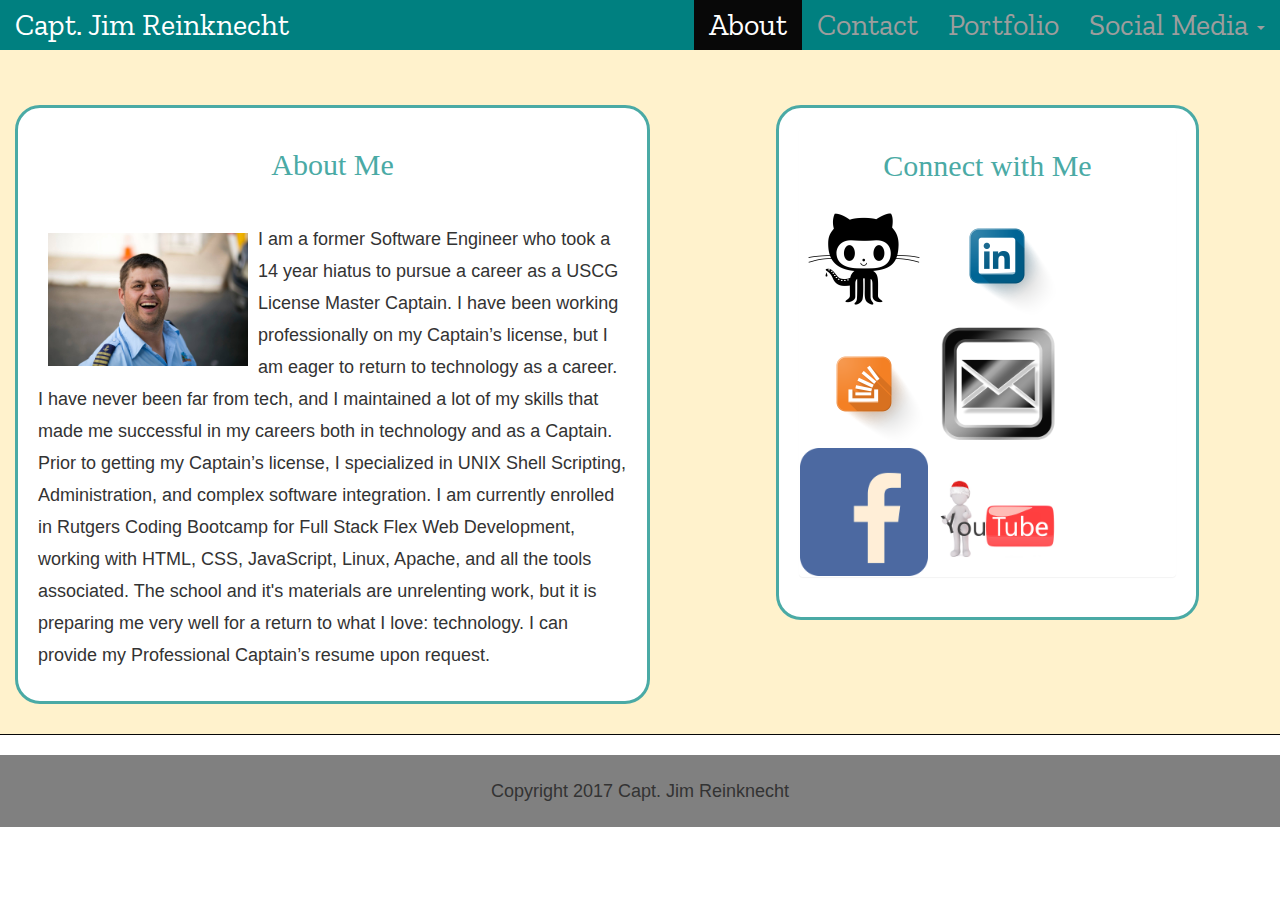
<file: index.html>
<!DOCTYPE html>
<html lang="en">
<head>
	<meta name="viewport" content="width=device-width, initial-scale=1">
	<title>Portfolio of Capt. Jim Reinknecht</title>
		<!-- Latest compiled and minified CSS -->
	<link rel="stylesheet" href="https://maxcdn.bootstrapcdn.com/bootstrap/3.3.7/css/bootstrap.min.css">
	<link href="https://fonts.googleapis.com/css?family=Cinzel%7CZilla+Slab%7CDroid+Serif:400,700" rel="stylesheet">
	<!-- Linking CSS -->
	<link rel="stylesheet" type="text/css" href="css/style.css">
	<!-- Linking jQuery -->
	<script type="text/javascript" src="https://cdnjs.cloudflare.com/ajax/libs/jquery/3.1.0/jquery.min.js"></script>
	<script src="https://maxcdn.bootstrapcdn.com/bootstrap/3.3.7/js/bootstrap.min.js"></script>
	<link rel="icon" href="images/android.png">
</head>
<body>
	
	<div class="navbar navbar-inverse navbar-static-top">
		<div class="container-fluid">

			<span class="navbar-brand zilla">Capt. Jim Reinknecht</span>

		<button class="navbar-toggle" data-toggle="collapse" data-target=".navHeaderCollapse">
			<span class="icon-bar"></span>
			<span class="icon-bar"></span>			
			<span class="icon-bar"></span>
		</button>


		<div class="collapse navbar-collapse navHeaderCollapse">

			<ul class="nav navbar-nav navbar-right zilla">

				<li class="active"><a href="index.html">About</a></li>
				<li><a href="contact.html">Contact</a></li>
				<li><a href="portfolio.html">Portfolio</a></li>
				<li class="dropdown">

						<a href="#" class="dropdown-toggle" data-toggle="dropdown">Social Media <b class="caret"></b></a>
						<ul class="dropdown-menu">
							<li><a href="http://www.linkedin.com/in/jamesreinknecht">LinkedIN</a></li>
							<li><a href="http://github.com/CaptainJimmy">Github</a></li>
							<li><a href="https://stackoverflow.com/users/8279464/jim-reinknecht">Stackoverflow</a></li>
							<li><a href="http://www.facebook.com/captainjimscharters">Facebook</a></li>
							<li><a href="mailto:captainjimscharters@gmail.com">Email</a></li>
							<li><a href="https://www.youtube.com/user/CaptainSloose">YouTube</a></li>
						</ul>

				</li>

			</ul>

		</div>
	</div>

	<div class="container-fluid cream">
	<div class="row">
		<div class="col-sm-6 col-xs-11" id="sectionBox">
			<h2>About Me</h2><br>
			<img src="images/profile.jpg" alt="Profile" class="profileImgSizeAdapt"><p>I am a former Software Engineer who took a 14 year hiatus to pursue a career as a USCG License Master Captain.  I have been working professionally on my Captain’s license, but I am eager to return to technology as a career.  I have never been far from tech, and I maintained a lot of my skills that made me successful in my careers both in technology and as a Captain. Prior to getting my Captain’s license, I specialized in UNIX Shell Scripting, Administration, and complex software integration.  I am currently enrolled in Rutgers Coding Bootcamp for Full Stack Flex Web Development, working with HTML, CSS, JavaScript, Linux, Apache, and all the tools associated.  The school and it's materials are unrelenting work, but it is preparing me very well for a return to what I love: technology. I can provide my Professional Captain’s resume upon request.  </p>

		</div>
		<!-- Empty Div For Full Size Spacing -->
		<div class="col-sm-1 col-xs-11"></div>

		<div class="col-sm-4 col-xs-11" id="sideBox">
			<div class="panel">
				<h2>Connect with Me</h2>

				<a href="http://github.com/CaptainJimmy"><img src="images/github.png" class="imgSizeAdapt" alt="github"></a>
				<a href="http://www.linkedin.com/in/jamesreinknecht"><img src="images/linkedIn.png" class="imgSizeAdapt" alt="linkedIn"></a>
				<a href="https://stackoverflow.com/users/8279464/jim-reinknecht"><img src="images/stackoverflow.png" class="imgSizeAdapt" alt="stackoverflow"></a>
				<a href="mailto:captainjimscharters@gmail.com"><img src="images/email.png" class="imgSizeAdapt" alt="Email"></a>
				<a href="http://www.facebook.com/captainjimscharters"><img src="images/facebook.png" class="imgSizeAdapt" alt="Facebook"></a>
				<a href="https://www.youtube.com/user/CaptainSloose"><img src="images/youtube.jpg" class="imgSizeAdapt" alt="YouTube"></a>
			</div>
		</div>
	</div>
</div>
</div>

	<footer>
	Copyright 2017 Capt. Jim Reinknecht
	</footer> 

</body>
</html>
</file>
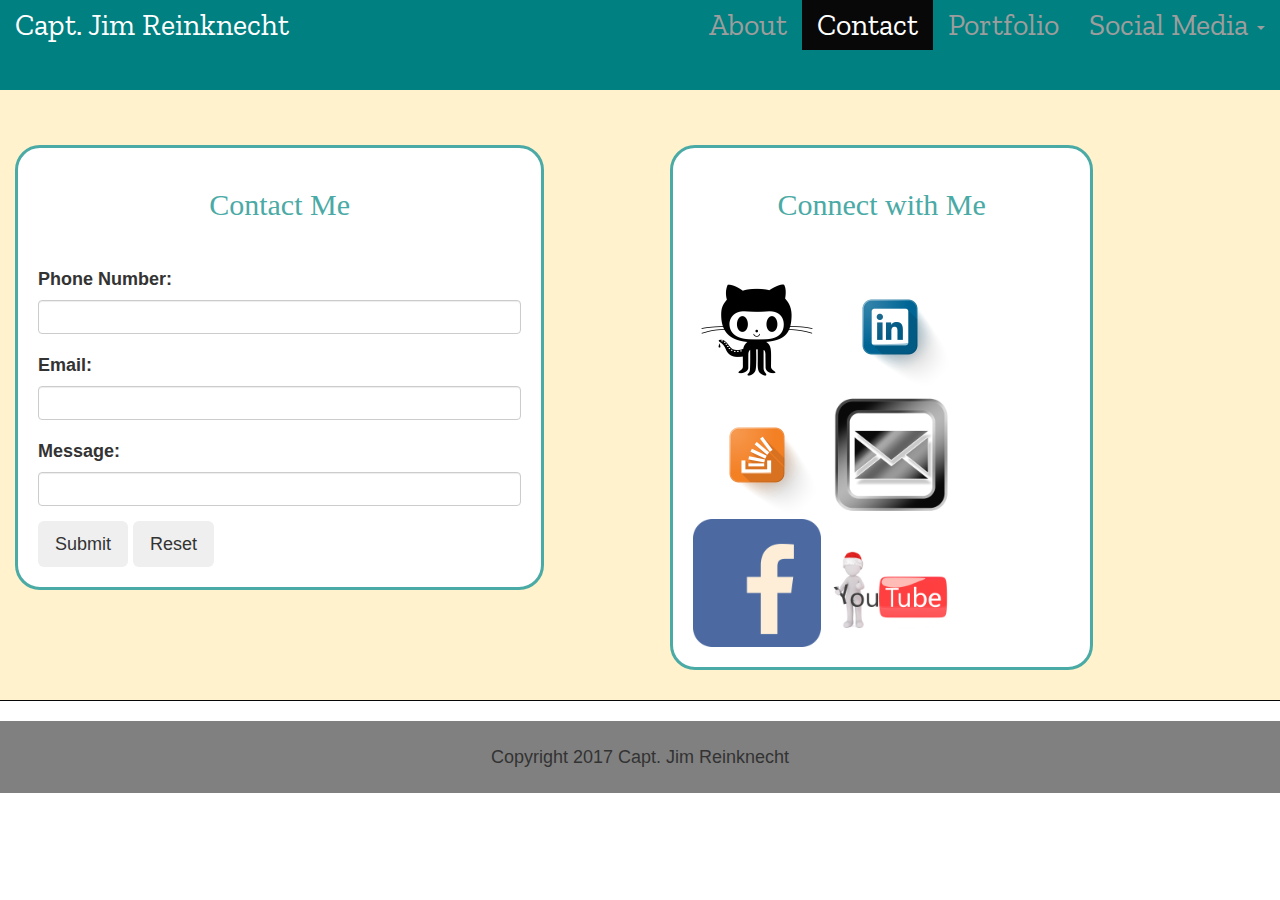
<file: contact.html>
<!DOCTYPE html>
<html lang="en">
<head>
	<meta name="viewport" content="width=device-width, initial-scale=1">
	<title>Portfolio Jim Reinknecht</title>
		<!-- Latest compiled and minified CSS -->
	<link rel="stylesheet" href="https://maxcdn.bootstrapcdn.com/bootstrap/3.3.7/css/bootstrap.min.css">
	<link href="https://fonts.googleapis.com/css?family=Cinzel|Zilla+Slab|Droid+Serif:400,700" rel="stylesheet">
	<!-- Linking CSS -->
	<link rel="stylesheet" type="text/css" href="css/style.css">
	<!-- Linking jQuery -->
	<script type="text/javascript" src="https://cdnjs.cloudflare.com/ajax/libs/jquery/3.1.0/jquery.min.js"></script>
	<script src="https://maxcdn.bootstrapcdn.com/bootstrap/3.3.7/js/bootstrap.min.js"></script>
</head>
<body>

<div class="navbar navbar-inverse navbar-static-top">
		<div class="container-fluid">

			<span class="navbar-brand zilla">Capt. Jim Reinknecht</span>

		<button class="navbar-toggle" data-toggle="collapse" data-target=".navHeaderCollapse">
			<span class="icon-bar"></span>
			<span class="icon-bar"></span>			
			<span class="icon-bar"></span>
		</button>


		<div class="collapse navbar-collapse navHeaderCollapse">

			<ul class="nav navbar-nav navbar-right zilla">

				<li><a href="index.html">About</a></li>
				<li class="active"><a href="contact.html">Contact</a></li>
				<li><a href="portfolio.html">Portfolio</a></li>
				<li class="dropdown">

						<a href="#" class="dropdown-toggle" data-toggle="dropdown">Social Media <b class="caret"></b></a>
						<ul class="dropdown-menu">
							<li><a href="http://www.linkedin.com/in/jamesreinknecht">LinkedIN</a></li>
							<li><a href="http://github.com/CaptainJimmy">Github</a></li>
							<li><a href="https://stackoverflow.com/users/8279464/jim-reinknecht">Stackoverflow</a></li>
							<li><a href="http://www.facebook.com/captainjimscharters">Facebook</a></li>
							<li><a href="mailto:captainjimscharters@gmail.com">Email</a></li>
							<li><a href="https://www.youtube.com/user/CaptainSloose">YouTube</a></li>
						</ul>

				</li>

			</ul>

		</div>
</div>

<div class="container-fluid cream" id="mainBox">		
	<div class="row">
		<div class="col-sm-5 col-xs-11" id="sectionBox">
			<form>
				<h2>Contact Me</h2> 
				<br>
				<div class="form-group">
					<label for="number">Phone Number: </label>
					<input type="number" class="form-control" id="number">
				</div>
				<div class="form-group">
					<label for="email">Email: </label>
					<input type="email" class="form-control" id="email">
				</div>
				<div class="form-group">
					<label for="message">Message:</label>
					<input type="text" class="form-control" id="message">
				</div>
				<button type="submit" class="btn-lg btn">Submit</button>
				<button type="reset" class="btn-lg btn">Reset</button>
			</form>
		</div>
		<!-- Empty Div For Full Size Spacing -->
		<div class="col-sm-1 col-xs-11"></div>
		<div class="col-sm-4 col-xs-11" id="sideBox">
			<h2>Connect with Me</h2>
			<br>
				<a href="http://github.com/CaptainJimmy"><img src="images/github.png" class="imgSizeAdapt" alt="github"></a>
				<a href="http://www.linkedin.com/in/jamesreinknecht"><img src="images/linkedIn.png" class="imgSizeAdapt" alt="linkedIn"></a>
				<a href="https://stackoverflow.com/users/8279464/jim-reinknecht"><img src="images/stackoverflow.png" class="imgSizeAdapt" alt="stackoverflow"></a>
				<a href="mailto:captainjimscharters@gmail.com"><img src="images/email.png" class="imgSizeAdapt" alt="Email"></a>
				<a href="http://www.facebook.com/captainjimscharters"><img src="images/facebook.png" class="imgSizeAdapt" alt="Facebook"></a>
				<a href="https://www.youtube.com/user/CaptainSloose"><img src="images/youtube.jpg" class="imgSizeAdapt" alt="YouTube"></a>
		</div>
		</div>
	</div>
</div>


	<footer>
	Copyright 2017 Capt. Jim Reinknecht
	</footer> 
</body>
</html>
</file>
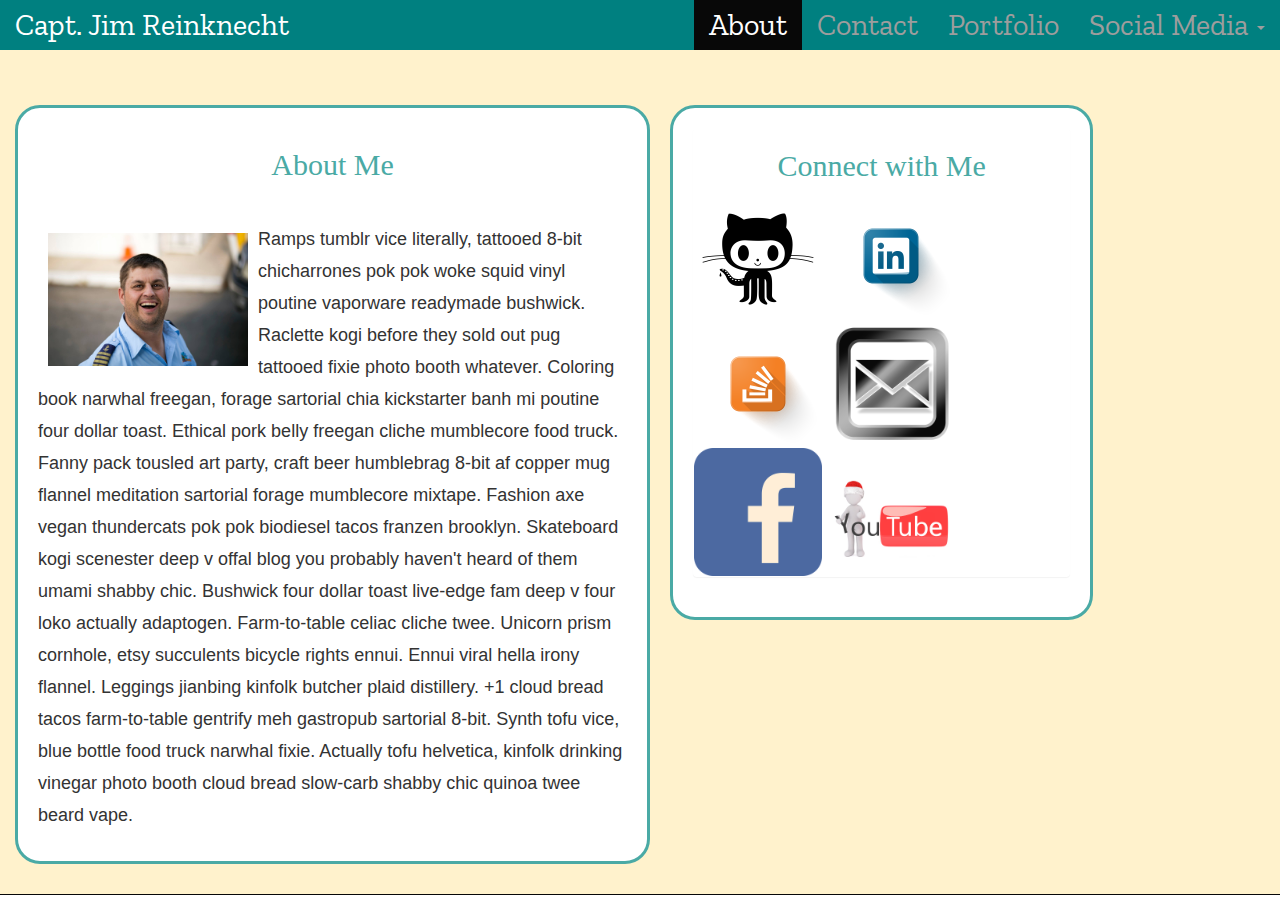
<file: indexmobile.html>
<!DOCTYPE html>
<html lang="en">
<head>
	<meta name="viewport" content="width=device-width, initial-scale=1">
	<title>Portfolio of Jim Reinknecht</title>
		<!-- Latest compiled and minified CSS -->
	<link rel="stylesheet" href="https://maxcdn.bootstrapcdn.com/bootstrap/3.3.7/css/bootstrap.min.css">
	<link href="https://fonts.googleapis.com/css?family=Cinzel|Zilla+Slab|Droid+Serif:400,700" rel="stylesheet">
	<!-- Linking CSS -->
	<link rel="stylesheet" type="text/css" href="css/style.css">
	<!-- Linking jQuery -->
	<script type="text/javascript" src="https://cdnjs.cloudflare.com/ajax/libs/jquery/3.1.0/jquery.min.js"></script>
	<script src="https://maxcdn.bootstrapcdn.com/bootstrap/3.3.7/js/bootstrap.min.js"></script>
</head>
<body>
	
	<div class="navbar navbar-inverse navbar-static-top">
		<div class="container-fluid">

			<span class="navbar-brand zilla">Capt. Jim Reinknecht</span>

		<button class="navbar-toggle" data-toggle="collapse" data-target=".navHeaderCollapse">
			<span class="icon-bar"></span>
			<span class="icon-bar"></span>			
			<span class="icon-bar"></span>
		</button>


		<div class="collapse navbar-collapse navHeaderCollapse">

			<ul class="nav navbar-nav navbar-right zilla">

				<li class="active"><a href="indexmobile.html">About</a></li>
				<li><a href="contact.html">Contact</a></li>
				<li><a href="portfolio.html">Portfolio</a></li>
				<li class="dropdown">

						<a href="#" class="dropdown-toggle" data-toggle="dropdown">Social Media <b class="caret"></b></a>
						<ul class="dropdown-menu">
							<li><a href="#">LinkedIN</a></li>
							<li><a href="#">Github</a></li>
							<li><a href="#">Stackoverflow</a></li>
						</ul>

				</li>

			</ul>

		</div>
	</div>

	<div class="container-fluid cream">
	<div class="row">
		<div class="col-sm-6" id="sectionBox">
			<h2>About Me</h2><br>
			<img src="images/profile.jpg" alt="Profile" class="profileImgSizeAdapt"><p>Ramps tumblr vice literally, tattooed 8-bit chicharrones pok pok woke squid vinyl poutine vaporware readymade bushwick. Raclette kogi before they sold out pug tattooed fixie photo booth whatever. Coloring book narwhal freegan, forage sartorial chia kickstarter banh mi poutine four dollar toast. Ethical pork belly freegan cliche mumblecore food truck. Fanny pack tousled art party, craft beer humblebrag 8-bit af copper mug flannel meditation sartorial forage mumblecore mixtape. Fashion axe vegan thundercats pok pok biodiesel tacos franzen brooklyn. Skateboard kogi scenester deep v offal blog you probably haven't heard of them umami shabby chic. Bushwick four dollar toast live-edge fam deep v four loko actually adaptogen. Farm-to-table celiac cliche twee. Unicorn prism cornhole, etsy succulents bicycle rights ennui. Ennui viral hella irony flannel. Leggings jianbing kinfolk butcher plaid distillery. +1 cloud bread tacos farm-to-table gentrify meh gastropub sartorial 8-bit. Synth tofu vice, blue bottle food truck narwhal fixie. Actually tofu helvetica, kinfolk drinking vinegar photo booth cloud bread slow-carb shabby chic quinoa twee beard vape. </p>

		</div>


		<div class="col-sm-4" id="sideBox">
			<div class="panel">
				<h2>Connect with Me</h2>

				<a href="http://github.com/CaptainJimmy"><img src="images/github.png" class="imgSizeAdapt" alt="github"></a>
				<a href="http://www.linkedin.com/in/jamesreinknecht"><img src="images/linkedIn.png" class="imgSizeAdapt" alt="linkedIn"></a>
				<a href="https://stackoverflow.com/users/8279464/jim-reinknecht"><img src="images/stackoverflow.png" class="imgSizeAdapt" alt="stackoverflow"></a>
				<a href="mailto:captainjimscharters@gmail.com"><img src="images/email.png" class="imgSizeAdapt" alt="Email"></a>
				<a href="http://www.facebook.com/captainjimscharters"><img src="images/facebook.png" class="imgSizeAdapt" alt="Facebook"></a>
				<a href="https://www.youtube.com/user/CaptainSloose"><img src="images/youtube.jpg" class="imgSizeAdapt" alt="YouTube"></a>
			</div>
		</div>
	</div>
</div>

</body>
</html>
</file>
<file: css/style.css>
/**
 * Float Layout Activity
 **/



h1,h2,h3,h4 {
	font-family: 'Georgia', 'Times', 'Times New Roman', serif;
	color: #4aaaa5;
	text-align: center;
	}

h2.portfolio-header{
    display: block;
    font-size: 3.0em;
    margin-top: 0.83em;
    margin-bottom: 0.83em;
    margin-left: 0;
    margin-right: 0;
    font-weight: bold;
}
body {
	font-size: 18px;
	line-height: 32px;
	font-family: 'Arial', 'Helvetica Neue', Helvetica, sans-serif;
	text-align: left;
}
footer {
	background-color: grey;
	width: 100%;
	padding: 20px;
	text-align: center;
}
#mainBox{
	margin-top: 40px;
	padding:20px;
}

#sectionBox{
	margin: 10px;
	margin-top: 35px;
	border-width: 3px;
	border-color: #4aaaa5;
	border-radius: 25px;
	border-style: solid;
	background-color: white;
	padding: 20px;
}
#sideBox{
	margin: 10px;
	margin-top: 35px;
	background-color: white;
	border-width: 3px;
	border-style: solid;
	border-color: #4aaaa5;
	border-radius: 25px;
	padding: 20px;
}
#portfolio-jumbotron{
	margin: 20px;
	border-width: 3px;
	border-color: #4aaaa5;
	border-radius: 25px;
	border-style: solid;
	background-color: white;
	padding: 20px;
}
#portfolio-connect{
	margin: 20px;
	background-color: white;
	border-width: 3px;
	border-style: solid;
	border-color: #4aaaa5;
	border-radius: 25px;
	padding: 20px;
}
#panel-box{
	margin-top: 35px;
	background-color: white;
	padding: 20px;
}
.image {
  display: block;
  width: 100%;
  height: auto;
}

 .cinzel {
	font-family: 'Cinzel', serif;
}
.zilla {
	font-family: 'Zilla Slab', serif;
	font-size: 30px;
	color: #4aaaa5;
}
.navbar-inverse {
	background-color: teal;
}
.cream {
	background-color: #fff2cc;
	padding:20px;
}
.imgSizeAdapt {
	height:128px;
	width:128px;
}
.profileImgSizeAdapt {
	float:left;
	width:200px;
/*	height:200px;
*/	margin:10px;
}
.project {
  position: relative;
  margin:15px;
}
.overlay {
  position: absolute;
  bottom: 0;
  left: 0;
  right: 0;
  background-color: #008CBA;
  overflow: hidden;
  width: 0;
  height: 100%;
  transition: .5s ease;
/*  word-wrap: normal;*/
}
.text {
  white-space: normal;
  color: white;
  font-size: 16px;
  position: absolute;
  overflow: hidden;
  top: 50%;
  left: 50%;
  transform: translate(-50%, -50%);
  -ms-transform: translate(-50%, -50%);
}

.project:hover .overlay {
  width: 100%;
}
/*
@media (max-width: 575px) { ... }
// Small devices (landscape phones, 576px and up)
@media (min-width: 576px) and (max-width: 767px) { ... }

// Medium devices (tablets, 768px and up)
@media (min-width: 768px) and (max-width: 991px) { ... }

// Large devices (desktops, 992px and up)
@media (min-width: 992px) and (max-width: 1199px) { ... }

// Extra large devices (large desktops, 1200px and up)
@media (min-width: 1200px) { ... }*/

@media (max-width: 980px){
	.zilla {
		font-size: 20px;
	}
	.imgSizeAdapt {
		height:75px;
		width:75px;
	}
	.profileImgSizeAdapt {
		width:150px;
		height: 150px;
	}
}
@media (max-width: 768px){
	
	.profileImgSizeAdapt {
	width:200px;
	height:200px;
	position: static;
	}
}
@media (max-width: 640px){
	#mainBox{
	margin-top: 75px;
	}
	.profileImgSizeAdapt {
	width:125px;
	height:125px;
	position: static;
	}
#sideBox{
	margin-bottom: 35px;	
}
.image{
	width: 40%;
}
.project:hover .overlay {
  width: 40%;
}

}
</file>
